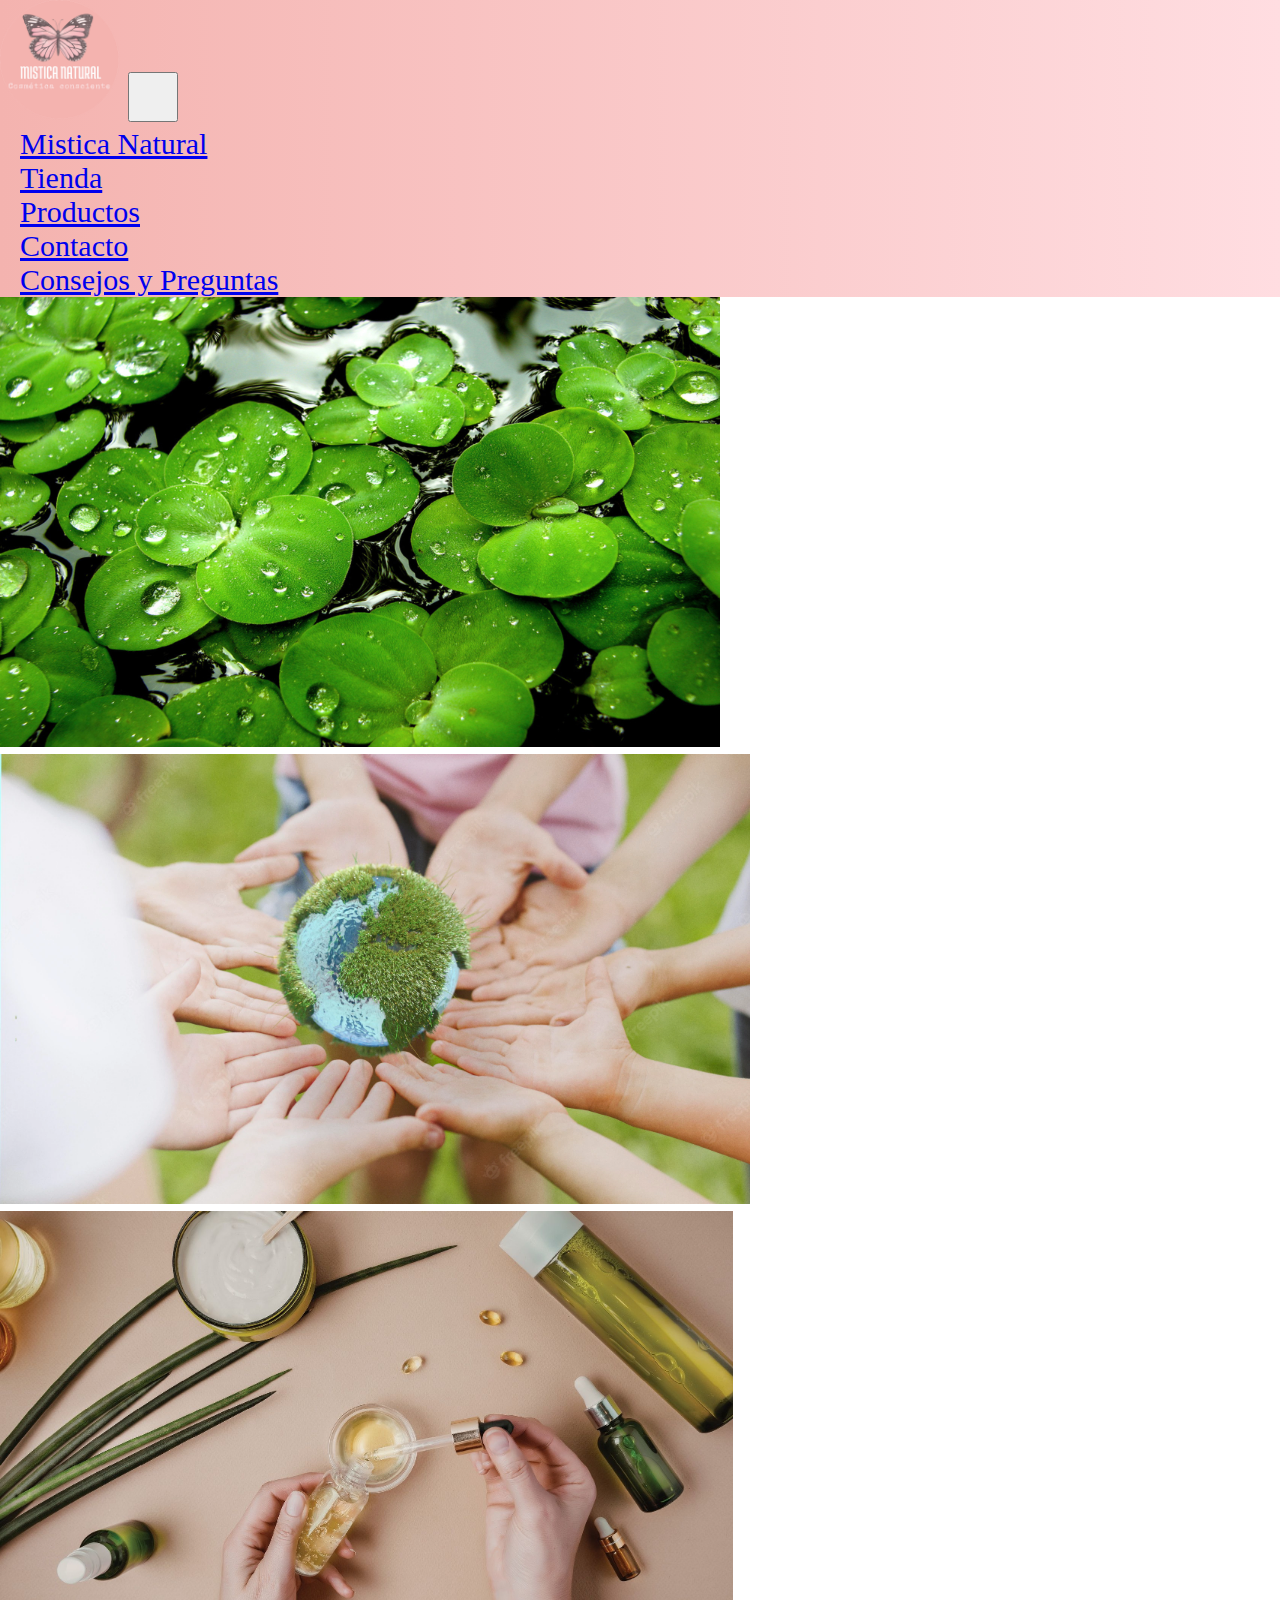
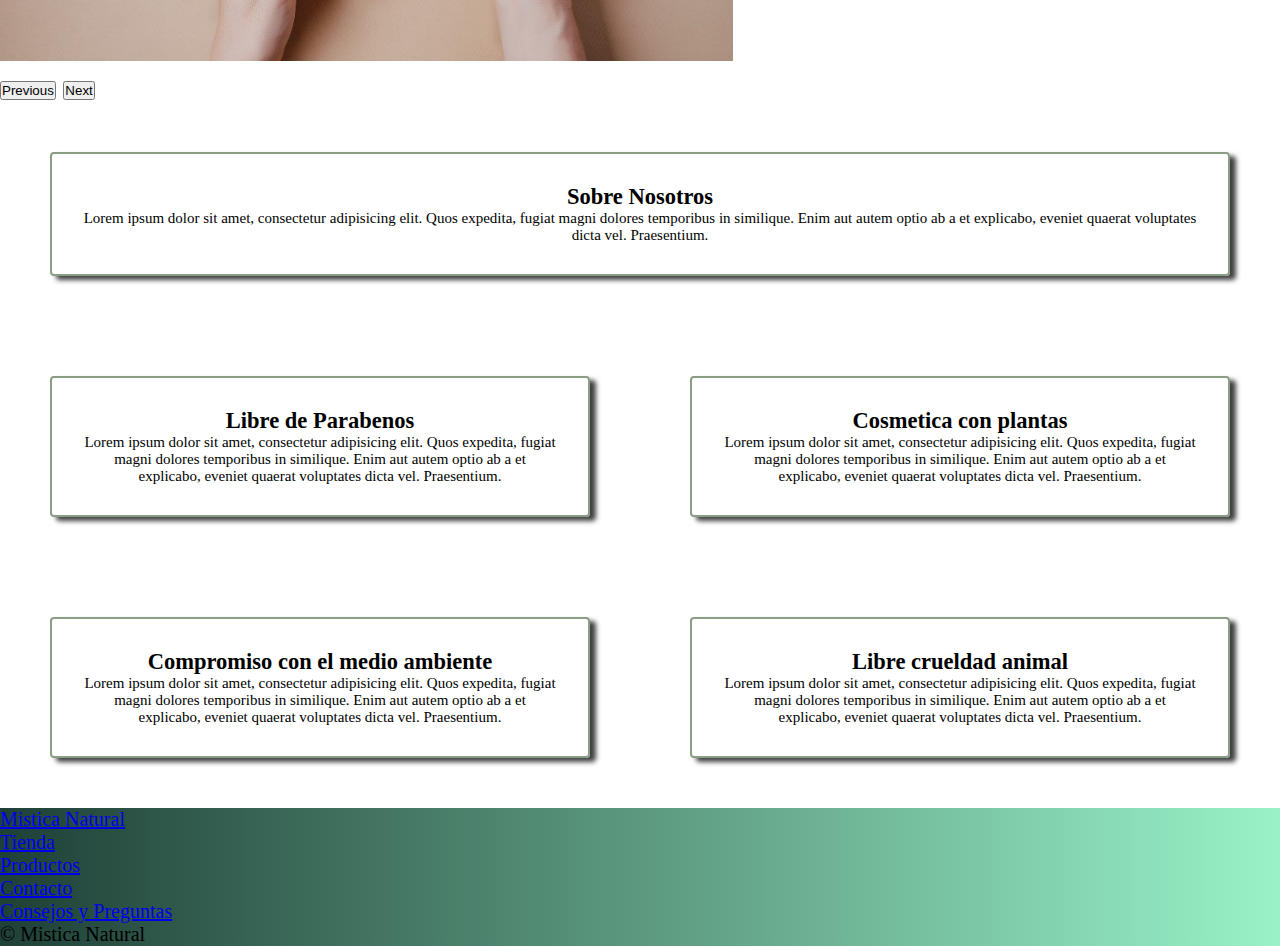
<file: index.html>
<!DOCTYPE html>
<html lang="es">
  <head>
    <meta charset="UTF-8" />
    <meta http-equiv="X-UA-Compatible" content="IE=edge" />
    <meta name="viewport" content="width=device-width, initial-scale=1.0" />
    <title>Mistica Natural</title>

    <link rel="shortcut icon" href="./img/logo.png" type="image/x-icon" />
    <link
      href="https://cdn.jsdelivr.net/npm/bootstrap@5.2.0/dist/css/bootstrap.min.css"
      rel="stylesheet"
      integrity="sha384-gH2yIJqKdNHPEq0n4Mqa/HGKIhSkIHeL5AyhkYV8i59U5AR6csBvApHHNl/vI1Bx"
      crossorigin="anonymous"
    />

    <link rel="stylesheet" href="./css/estilo.css" />
    <link href="https://unpkg.com/aos@2.3.1/dist/aos.css" rel="stylesheet">

  </head>

  <body class="container-fluid">

    <header class="header">

      <nav class="navbar navbar-expand-lg">
        <div class="container-fluid">
          <a class="navbar-brand" href="index.html"
            ><img data-aos="flip-left" class="tamLogo" src="./img/logo.png" alt="Logo de Mistica"
          /></a>
          <button
            class="navbar-toggler menuHamburguesa"
            type="button"
            data-bs-toggle="collapse"
            data-bs-target="#navbarNav"
            aria-controls="navbarNav"
            aria-expanded="false"
            aria-label="Toggle navigation"
          >
            <span class="navbar-toggler-icon"></span>
          </button>

          <div class="collapse navbar-collapse" id="navbarNav">
            <ul class="navbar-nav ms-auto">
              <li class="nav-item fuentesNav me-4">
                <a class="nav-link disabled" aria-current="page" href="index.html">Mistica Natural</a>
              </li>
              <li class="nav-item fuentesNav me-4">
                <a class="nav-link" href="./html/tienda.html">Tienda</a>
              </li>
              <li class="nav-item fuentesNav me-4">
                <a class="nav-link" href="./html/productos.html">Productos</a>
              </li>
              <li class="nav-item fuentesNav me-4">
                <a class="nav-link" href="./html/contacto.html" >Contacto</a>
              </li>
              <li class="nav-item fuentesNav me-4">
                <a class="nav-link" href="./html/consejosypreguntas.html" >Consejos y Preguntas</a>
              </li>
            </ul>
          </div>
        </div>
      </nav>
    </header>

    <div id="carouselExampleControls" class="carousel slide py-3" data-bs-ride="carousel">
      <div class="carousel-inner">
          <div class="carousel-item active">
              <img src="./img/plantas.jpg" class="d-block w-100 imgCarousel" alt="...">
          </div>
          <div class="carousel-item">
              <img src="./img/medio.webp" class="d-block w-100 imgCarousel" alt="...">
          </div>
          <div class="carousel-item">
              <img src="./img/fondo.jpeg" class="d-block w-100 imgCarousel" alt="...">
          </div>
      </div>
      <button class="carousel-control-prev" type="button" data-bs-target="#carouselExampleControls"
          data-bs-slide="prev">
          <span class="carousel-control-prev-icon" aria-hidden="true"></span>
          <span class="visually-hidden">Previous</span>
      </button>
      <button class="carousel-control-next" type="button" data-bs-target="#carouselExampleControls"
          data-bs-slide="next">
          <span class="carousel-control-next-icon" aria-hidden="true"></span>
          <span class="visually-hidden">Next</span>
      </button>
  </div>
       
    <section class="nosotros">

      <div class="contenedor">
          <h2>Sobre Nosotros</h2>
          <p> Lorem ipsum dolor sit amet, consectetur adipisicing elit. Quos expedita, fugiat magni dolores temporibus in similique. Enim aut autem optio ab a et explicabo, eveniet quaerat voluptates dicta vel. Praesentium.
          </p>
      </div>
  </section>

  <section class="politica ">
          <div class="contenedor">
          <h2>Libre de Parabenos</h2>
          <p> Lorem ipsum dolor sit amet, consectetur adipisicing elit. Quos expedita, fugiat magni dolores temporibus in similique. Enim aut autem optio ab a et explicabo, eveniet quaerat voluptates dicta vel. Praesentium.
          </p>
      </div>

      <div class="contenedor">
      <h2>Cosmetica con plantas</h2>
      <p> Lorem ipsum dolor sit amet, consectetur adipisicing elit. Quos expedita, fugiat magni dolores temporibus in similique. Enim aut autem optio ab a et explicabo, eveniet quaerat voluptates dicta vel. Praesentium.
      </p>
  </div>
</section>


<section class="politica1">
  <div class="contenedor">
  <h2>Compromiso con el medio ambiente</h2>
  <p> Lorem ipsum dolor sit amet, consectetur adipisicing elit. Quos expedita, fugiat magni dolores temporibus in similique. Enim aut autem optio ab a et explicabo, eveniet quaerat voluptates dicta vel. Praesentium.
  </p>
</div>



  <div class="contenedor">
  <h2>Libre crueldad animal</h2>
  <p> Lorem ipsum dolor sit amet, consectetur adipisicing elit. Quos expedita, fugiat magni dolores temporibus in similique. Enim aut autem optio ab a et explicabo, eveniet quaerat voluptates dicta vel. Praesentium.
  </p>

</div>
</section>
      

    <div class="container footer ">
      <footer class="py-3 my-4  ">
        <ul class="nav justify-content-center border-bottom pb-3 mb-3 ">
          <li class="nav-item me-4"><a href="index.html" class="nav-link px-2 text-white">Mistica Natural</a></li>
          <li class="nav-item me-4"><a href="./html/tienda.html" class="nav-link px-2 text-white">Tienda</a></li>
          <li class="nav-item me-4"><a href="./html/productos.html" class="nav-link px-2 text-white">Productos</a></li>
          <li class="nav-item me-4"><a href="./html/contacto.html" class="nav-link px-2 text-white">Contacto</a></li>
          <li class="nav-item me-4"><a href="./html/consejosypreguntas.html" class="nav-link px-2 text-white">Consejos y Preguntas</a></li>
        </ul>
        <p class="text-center text-white">&copy; Mistica Natural</p>
      </footer>
     
   
    <script src="https://unpkg.com/aos@2.3.1/dist/aos.js"></script>
    <script>
      AOS.init();
    </script>

    <script
      src="https://cdn.jsdelivr.net/npm/bootstrap@5.2.0/dist/js/bootstrap.bundle.min.js"
      integrity="sha384-A3rJD856KowSb7dwlZdYEkO39Gagi7vIsF0jrRAoQmDKKtQBHUuLZ9AsSv4jD4Xa"
      crossorigin="anonymous"
    ></script>
  </body>
</html>
</file>
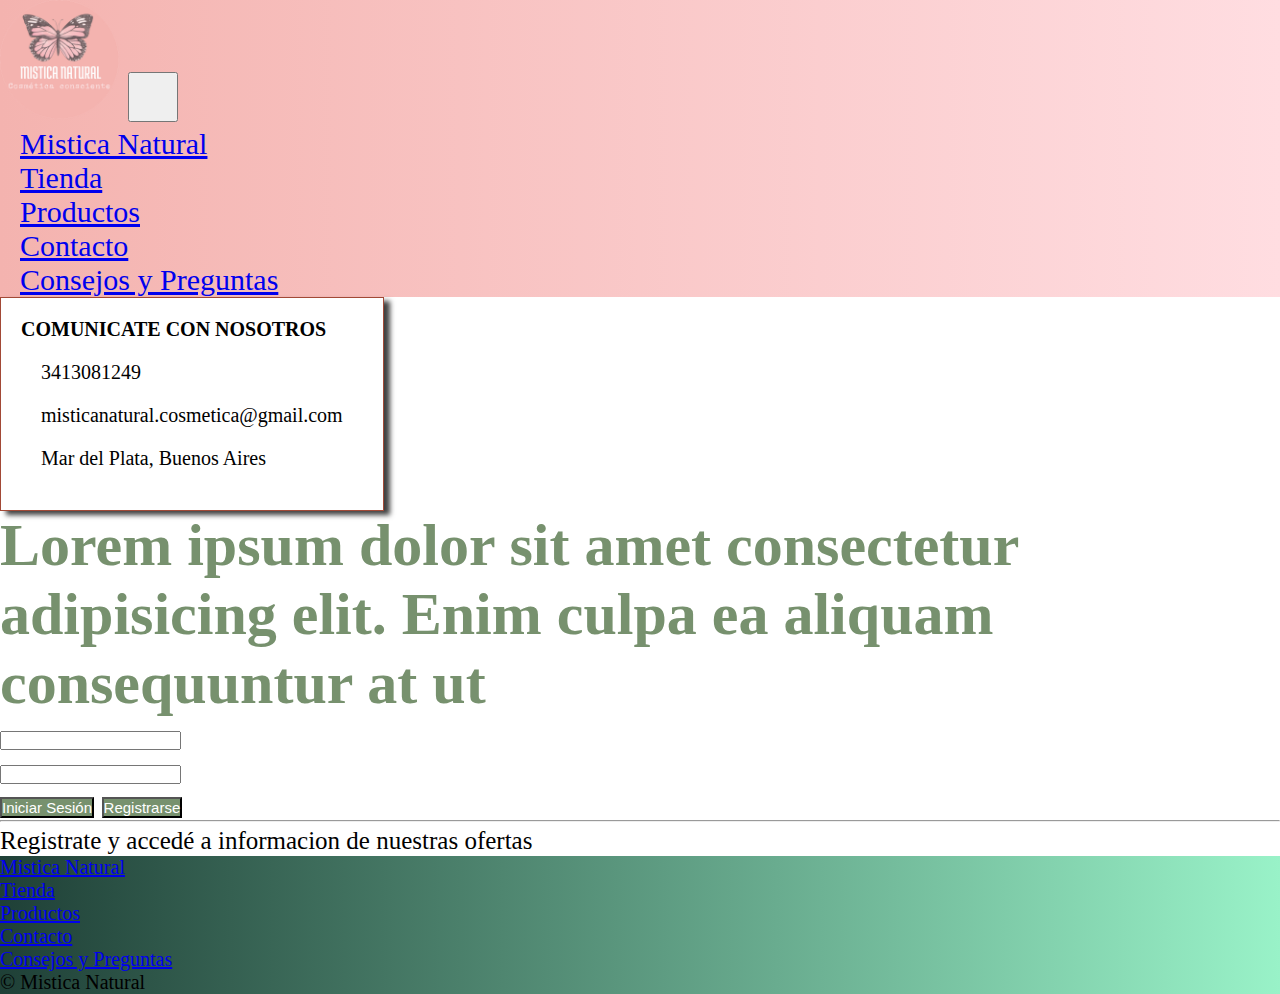
<file: html/contacto.html>
<!DOCTYPE html>
<html lang="es">
  <head>
    <meta charset="UTF-8" />
    <meta http-equiv="X-UA-Compatible" content="IE=edge" />
    <meta name="viewport" content="width=device-width, initial-scale=1.0" />
    <title>Contacto</title>

    <link rel="shortcut icon" href="../img/logo.png" type="image/x-icon" />
    <link
      href="https://cdn.jsdelivr.net/npm/bootstrap@5.2.0/dist/css/bootstrap.min.css"
      rel="stylesheet"
      integrity="sha384-gH2yIJqKdNHPEq0n4Mqa/HGKIhSkIHeL5AyhkYV8i59U5AR6csBvApHHNl/vI1Bx"
      crossorigin="anonymous"
    />

    <link rel="stylesheet" href="../css/estilo.css">
    <link href="https://unpkg.com/aos@2.3.1/dist/aos.css" rel="stylesheet">
  </head>
  
  <body>
  
    <header class="header">

      <nav class="navbar navbar-expand-lg">
        <div class="container-fluid">
          <a class="navbar-brand" href="../index.html"
            ><img data-aos="flip-left" class="tamLogo" src="../img/logo.png" alt="Logo de Mistica"
          /></a>
          <button
            class="navbar-toggler menuHamburguesa"
            type="button"
            data-bs-toggle="collapse"
            data-bs-target="#navbarNav"
            aria-controls="navbarNav"
            aria-expanded="false"
            aria-label="Toggle navigation"
          >
            <span class="navbar-toggler-icon"></span>
          </button>

          <div class="collapse navbar-collapse" id="navbarNav">
            <ul class="navbar-nav ms-auto">
              <li class="nav-item fuentesNav me-4">
                <a class="nav-link" aria-current="page" href="../index.html">Mistica Natural</a>
              </li>
              <li class="nav-item fuentesNav me-4">
                <a class="nav-link" href="./html/tienda.html">Tienda</a>
              </li>
              <li class="nav-item fuentesNav me-4">
                <a class="nav-link" href="./html/productos.html">Productos</a>
              </li>
              <li class="nav-item fuentesNav me-4">
                <a class="nav-link disabled" href="./html/contacto.html" >Contacto</a>
              </li>
              <li class="nav-item fuentesNav me-4">
                <a class="nav-link" href="./html/consejosypreguntas.html" >Consejos y Preguntas</a>
              </li>
            </ul>
          </div>
        </div>
      </nav>
    </header>

    <div class="contactanosHtml cuadroContacto">
      <h4>COMUNICATE CON NOSOTROS</h4>
      <ul>
        <li class="liContacto">3413081249</li>
        <li class="liContacto">misticanatural.cosmetica@gmail.com</li>
        <li class="liContacto">Mar del Plata, Buenos Aires</li>
      </ul>
    </div>

    <div class="px-4 py-5 mt-5 fondoImg border rounded-3">
      <div class="row align-items-center g-lg-5 py-5">
          <div class="col-lg-7 text-center text-lg-start">
              <h1 class="display-4 fw-bold lh-1 mb-3 text-center tituloPrincipal">Lorem ipsum dolor sit amet consectetur adipisicing elit. Enim culpa ea aliquam consequuntur at ut</h1>
          </div>
          <div class="col-md-10 mx-auto col-lg-5">
              <form class="p-4 p-md-5 border rounded-3 bg-light">
                  <div class="form-floating mb-3">
                      <input type="email" class="form-control" id="floatingInput">
                  </div>
                  <div class="form-floating mb-3">
                      <input type="password" class="form-control" id="floatingPassword">
                  </div>
                  <button class="w-100  btn btn-lg colorBtn" type="submit">Iniciar Sesión</button>
                  <button class="w-100  btn btn-lg colorBtn" type="submit">Registrarse</button>
                  <hr class="my-4">
                  <small class="text-muted">Registrate y accedé a informacion de nuestras ofertas</small>
              </form>
          </div>
      </div>
  </div>


    <div class="container footer ">
      <footer class="py-3 my-4  ">
        <ul class="nav justify-content-center border-bottom pb-3 mb-3 ">
          <li class="nav-item me-4"><a href="../index.html" class="nav-link px-2 text-white">Mistica Natural</a></li>
          <li class="nav-item me-4"><a href="./html/tienda.html" class="nav-link px-2 text-white">Tienda</a></li>
          <li class="nav-item me-4"><a href="./html/productos.html" class="nav-link px-2 text-white">Productos</a></li>
          <li class="nav-item me-4"><a href="html/contacto.html" class="nav-link px-2 text-white">Contacto</a></li>
          <li class="nav-item me-4"><a href="./html/consejosypreguntas.html" class="nav-link px-2 text-white">Consejos y Preguntas</a></li>
        </ul>
        <p class="text-center text-white">&copy; Mistica Natural</p>
      </footer>

    <script src="https://unpkg.com/aos@2.3.1/dist/aos.js"></script>
    <script>
      AOS.init();
    </script>

    <script
      src="https://cdn.jsdelivr.net/npm/bootstrap@5.2.0/dist/js/bootstrap.bundle.min.js"
      integrity="sha384-A3rJD856KowSb7dwlZdYEkO39Gagi7vIsF0jrRAoQmDKKtQBHUuLZ9AsSv4jD4Xa"
      crossorigin="anonymous"
    ></script>
</body>
</html>
</file>
<file: css/estilo.css>
* {
    margin: 0;
    padding: 0;
}


html {
    font-size: 62.5%;
}

body {
    font-size: 3rem;
}


.tamLogo {
    width: 12rem;
}

.fuentesNav {
    font-size: 3rem;
    padding-left: 2rem;
}


.menuHamburguesa {
    height: 5rem;
    width: 5rem;
}

.header {
    background: #ee9ca7;  /* fallback for old browsers */
    background: -webkit-linear-gradient(to left, #ffdde1, #F4B3AF);  /* Chrome 10-25, Safari 5.1-6 */
    background: linear-gradient(to left, #ffdde1, #F4B3AF); /* W3C, IE 10+/ Edge, Firefox 16+, Chrome 26+, Opera 12+, Safari 7+ */
}

.textoIndex {
    font-size: 1.5rem;
}




.footer {
    font-size: 2rem;
    background: #1f4037;  /* fallback for old browsers */
    background: -webkit-linear-gradient(to left, #99f2c8, #1f4037);  /* Chrome 10-25, Safari 5.1-6 */
    background: linear-gradient(to left, #99f2c8, #1f4037); /* W3C, IE 10+/ Edge, Firefox 16+, Chrome 26+, Opera 12+, Safari 7+ */
    
}


.contenedor {
    text-align: center;
    margin: 50px;
    padding: 30px;
    border: solid 2px #8B9D83;
    border-radius: 4px;
    font-size: 1.5rem;
    -webkit-box-shadow: 6px 4px 5px 0px rgba(0,0,0,0.75);
    -moz-box-shadow: 6px 4px 5px 0px rgba(0,0,0,0.75);
    box-shadow: 6px 4px 5px 0px rgba(0,0,0,0.75);
}


.politica {
    display:flex;
}

.politica1 {
    display: flex;
}

.nosotros {
    display: flex;
    justify-content: center;
}

.imgCarousel {
    height: 450px;
    object-fit: cover;
}

.contactanosHtml {
    font-size: 2rem;
    padding: 20px;
    display: inline-block;
    border: #A24936 solid 1px;
    -webkit-box-shadow: 6px 4px 5px 0px rgba(0,0,0,0.75);
    -moz-box-shadow: 6px 4px 5px 0px rgba(0,0,0,0.75);
    box-shadow: 6px 4px 5px 0px rgba(0,0,0,0.75);
}

.liContacto {
    list-style-type: none;
    margin:20px;
}

.formularioTienda {
    display: flex;
    justify-content: center;
    align-items: center;
    flex-wrap: nowrap;
    flex-direction: column;
    margin:100px;
    font-size: 1rem;
    
}

.campoTienda { 
    display: inline-block;
    width: 1000px;
    padding: 10px;
    margin: 10px auto;
    border: black solid 2px;
    border-radius: 4px;
}

.boton {
    color: black;
    background-color: #D3E4CD;
    padding: 10px;
    text-transform: uppercase;
    font-weight: bold;
    border: none;
    border-radius: 4px;
    cursor: pointer;
}

.boton  {
    transition: all;
    font-size: 1.3rem;
}

.boton:hover {
    height:50px;
    width:100px;


}

.textoForm {
    font-size: 4rem;
}


.colorBtn {
    background-color: #77916e;
    color: white;
    font-size: 1.5rem;
}

.tituloPrincipal {
    color: #77916e;
}
</file>
